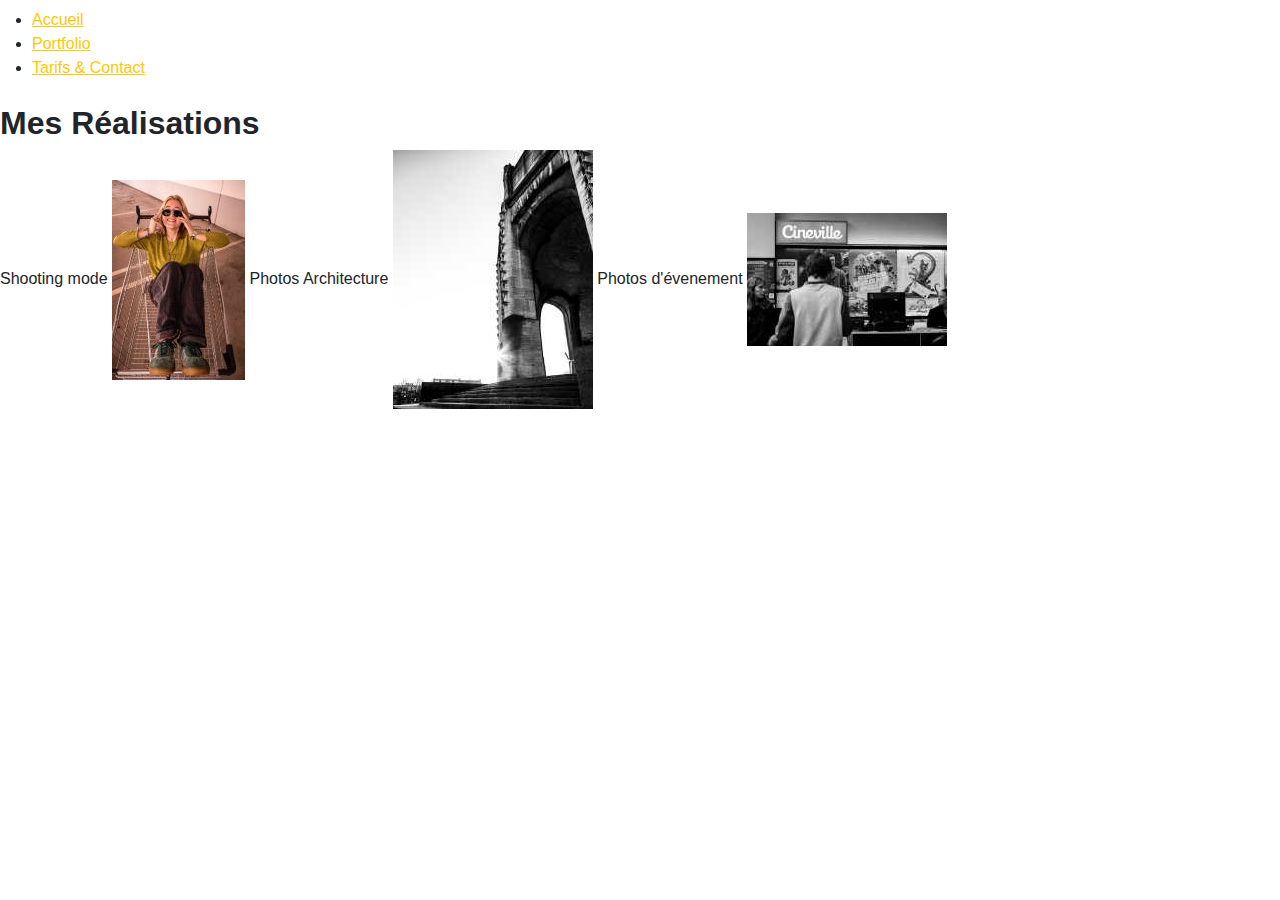
<file: pages/page2.html>
<!DOCTYPE html>
<html lang="fr">
<head>
    <meta charset="UTF-8">
    <meta name="viewport" content="width=device-width, initial-scale=1.0">
    <title>Portfolio - Studio Vision</title>
 <link rel="stylesheet" href="../css/mystyle.css">
</head>
<body>
    <nav class="navbar">
        <ul>
            <li><a href="../index.html">Accueil</a></li>
            <li><a href="page2.html">Portfolio</a></li>
        
            <li><a href="page3.html">Tarifs & Contact</a></li>
        </ul>
    </nav>
                
<main>
    <h2>Mes Réalisations</h2>

        <span>Shooting mode</span>
        <img src="../images/_7A2979.jpg" alt="Shooting mode">
    <span>Photos Architecture</span>
        <img src="../images/_7A5448.jpg" alt="Photos Architecture">
        <span>Photos d'évenement </span>
        <img src="../images/_7A2481.jpg"  alt="Photos dévenements">
    

    </main>
    </body> 
</html>
</file>
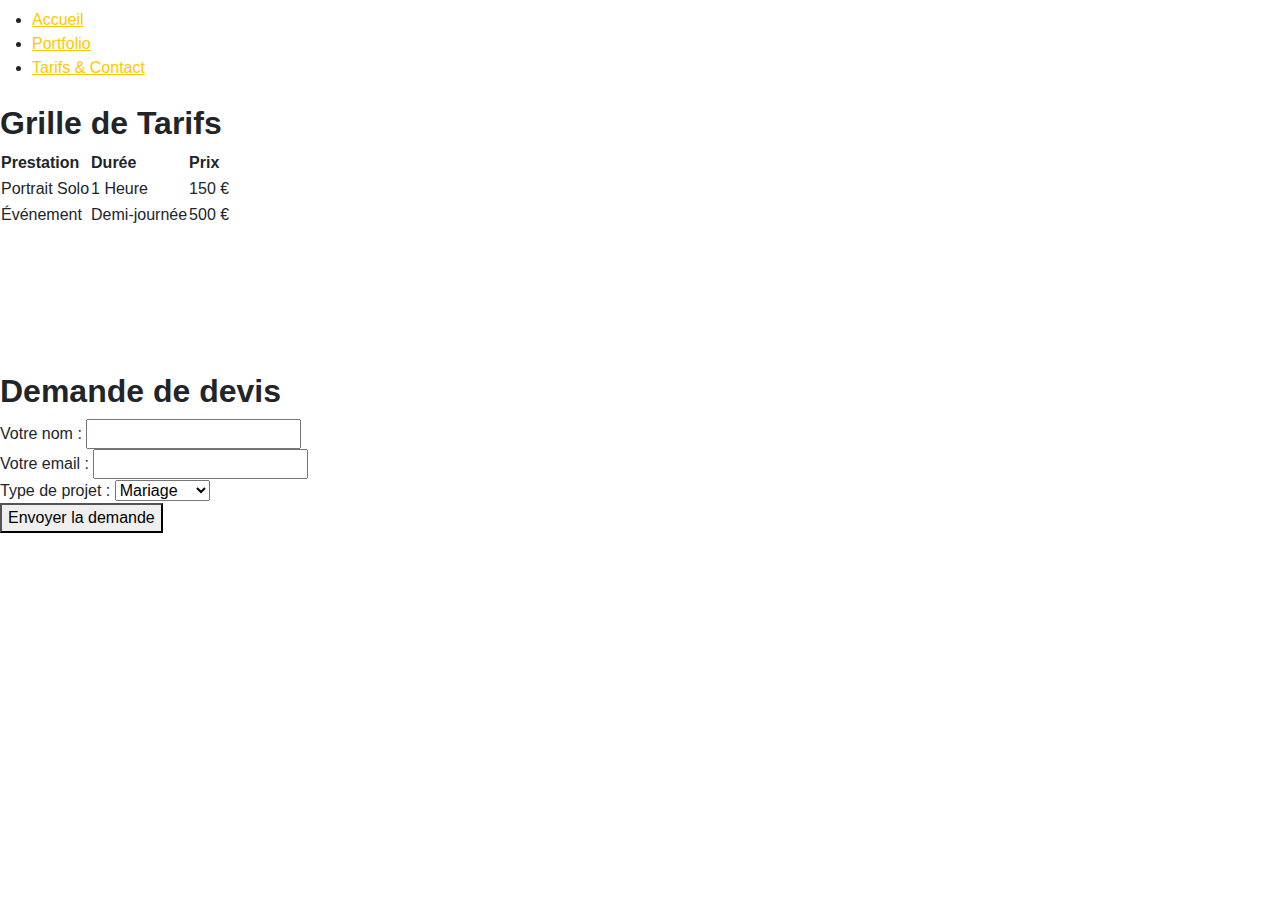
<file: pages/page3.html>
<!DOCTYPE html>
<html lang="fr">
<head>
    <meta charset="UTF-8">
    <meta name="viewport" content="width=device-width, initial-scale=1.0">
    <title>Tarifs et Contact</title>
    <link rel="stylesheet" href="../css/mystyle.css">
</head>
<body>
    <nav class="navbar">
        <ul>
            <li><a href="../index.html">Accueil</a></li>
            <li><a href="page2.html">Portfolio</a></li>
            <li><a href="page3.html">Tarifs & Contact</a></li>
        </ul>
    </nav>

    <main>
        <h2>Grille de Tarifs</h2>
        <table>
            <tr>
                <th>Prestation</th>
                <th>Durée</th>
                <th>Prix</th>
            </tr>
            <tr>
                <td>Portrait Solo</td>
                <td>1 Heure</td>
                <td>150 €</td>
            </tr>
            <tr>
                <td>Événement</td>
                <td>Demi-journée</td>
                <td>500 €</td>
            </tr>
        </table>

        <section class="contact-form">
            <h2>Demande de devis</h2>
            <form>
                <label for="name">Votre nom :</label>
                <input type="text" id="name" name="name" required><br>

                <label for="email">Votre email :</label>
                <input type="email" id="email" name="email" required><br>

                <label for="subject">Type de projet :</label>
                <select id="subject">
                    <option>Mariage</option>
                    <option>Portrait</option>
                    <option>Entreprise</option>
                </select><br>

                <button type="submit">Envoyer la demande</button>
            </form>
        </section>
    </main>
</body>
</html>
</file>
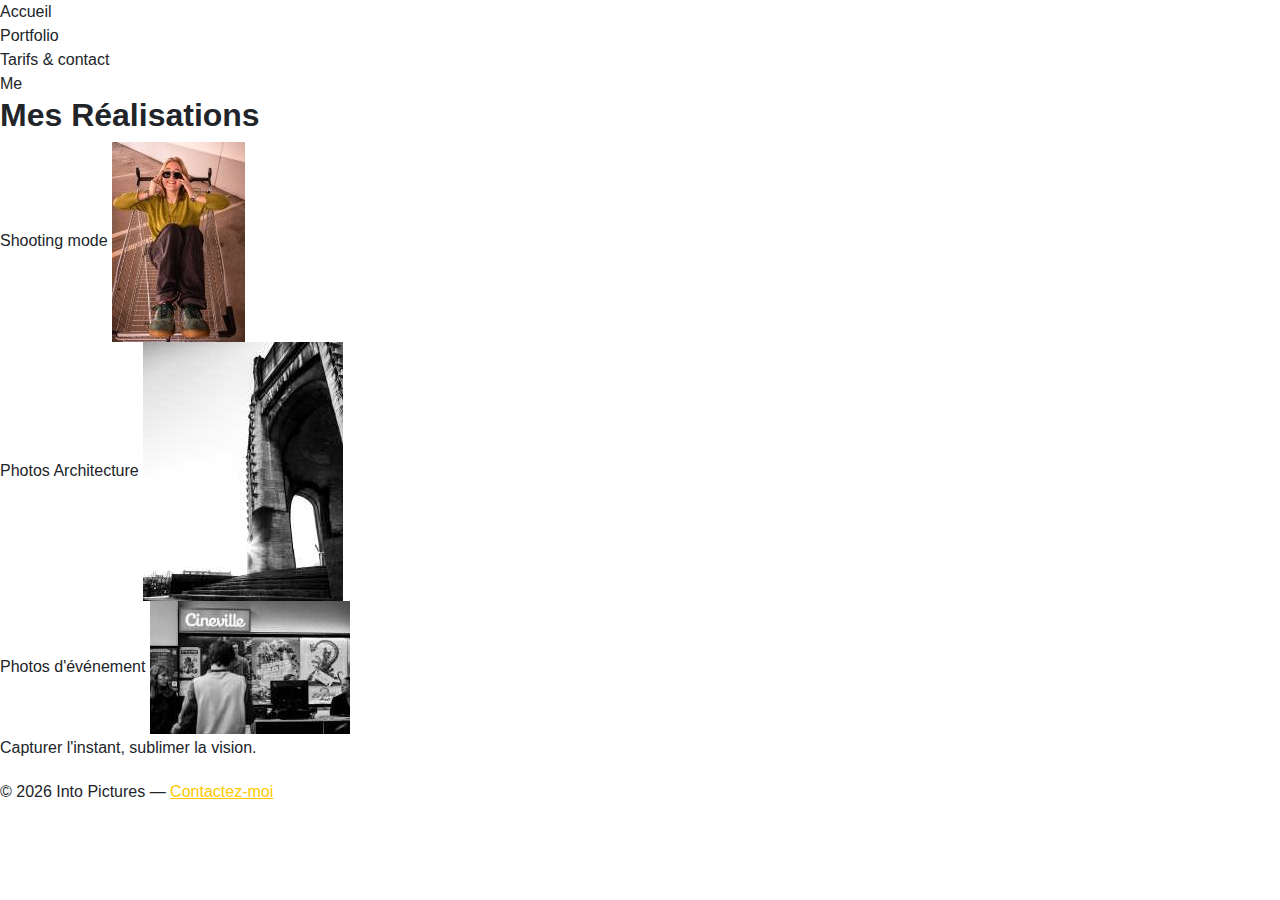
<file: pages/portfolio.html>
<!DOCTYPE html>
<html lang="fr">
<head>
    <meta charset="UTF-8">
    <meta name="viewport" content="width=device-width, initial-scale=1.0">
    <title>Portfolio - Studio Vision</title>
 <link rel="stylesheet" href="../css/mystyle.css">
</head>
<body>
    <header id="nav-wrapper">
        <nav>
            <div class="nav-container">
                <a href="/index.html" class="nav-link active">Accueil</a>
                <a href="/pages/portfolio.html" class="nav-link">Portfolio</a>
                <a href="/pages/tarifs.html" class="nav-link">Tarifs & contact</a>
                <a href="/pages/contact.html" class="nav-link">Me</a>
            </div>
        </nav>
    </header>
                
    <main class="portfolio-container">
        <h2>Mes Réalisations</h2>
        <div class="photo-grid">
        <div class="photo-item">
        <span class="photo-title">Shooting mode</span>
        <img src="../images/_7A2979.jpg" alt="Shooting mode">
        </div>

        <div class="photo-item">
            <span class="photo-title">Photos Architecture</span>
            <img src="../images/_7A5448.jpg" alt="Photos Architecture">
        </div>

        <div class="photo-item">
            <span class="photo-title">Photos d'événement</span>
            <img src="../images/_7A2481.jpg" alt="Photos d'événements">
        </div>
        </div>
    </main>
    <footer class="modern-footer">
            <div class="footer-content">
                <p>Capturer l'instant, sublimer la vision.</p>
                <div class="footer-bottom">
                    <p>&copy; 2026 Into Pictures — <a href="mailto:alexduede.photo@gmail.com">Contactez-moi</a></p>
                </div>
            </div>
    </footer>
    </body> 
</html>
</file>
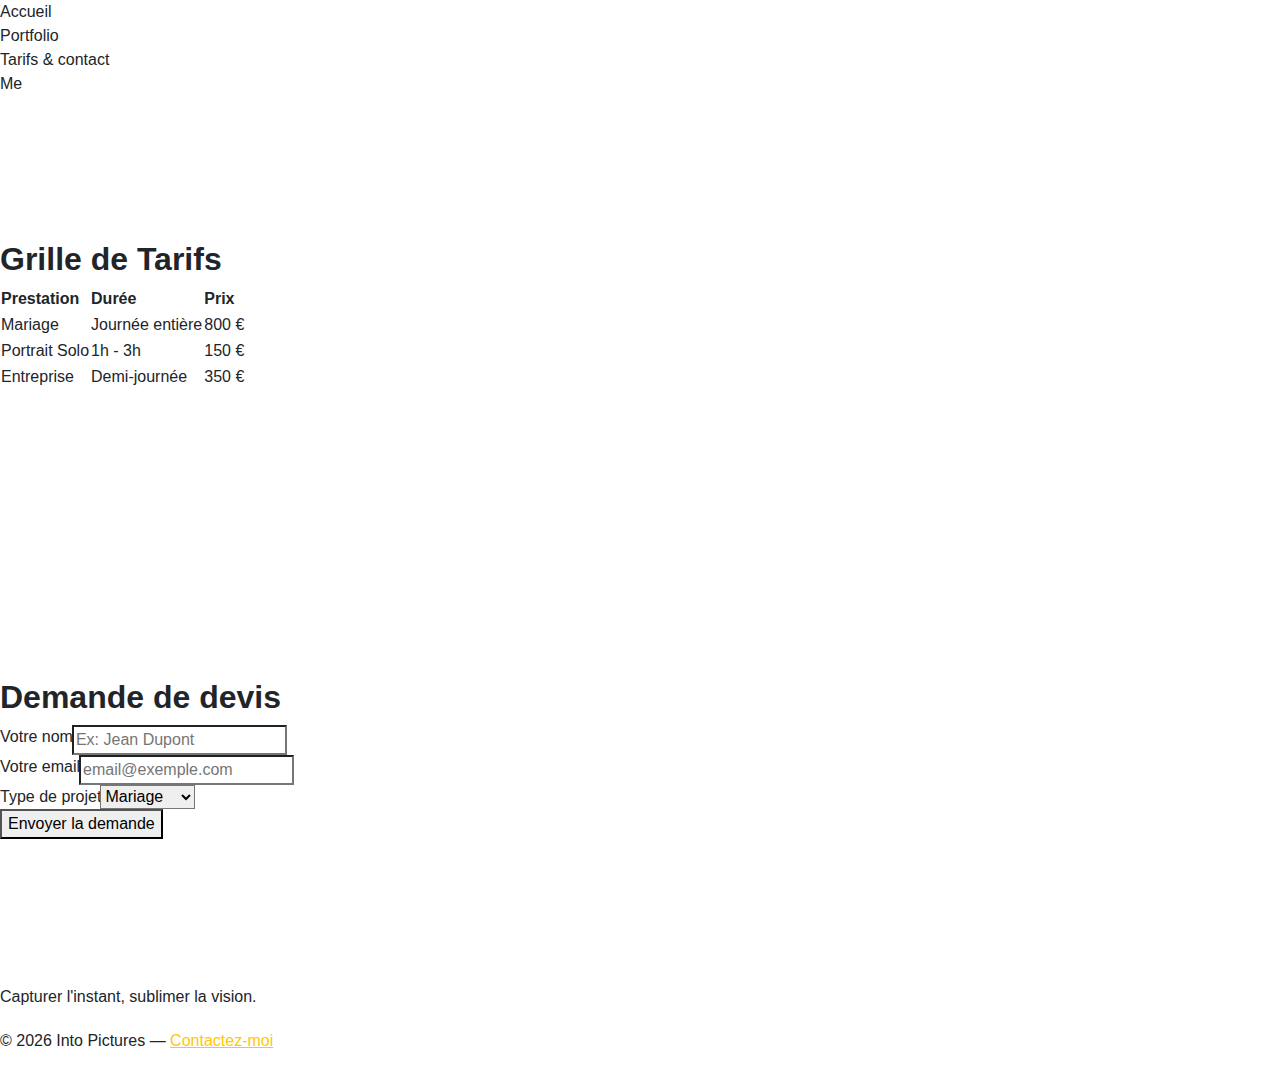
<file: pages/tarifs.html>
<!DOCTYPE html>
<html lang="fr">
<head>
    <meta charset="UTF-8">
    <meta name="viewport" content="width=device-width, initial-scale=1.0">
    <title>Tarifs et Contact</title>
    <link rel="stylesheet" href="../css/mystyle.css">
</head>
<body>
    <header id="nav-wrapper">
        <nav>
            <div class="nav-container">
                <a href="/index.html" class="nav-link active">Accueil</a>
                <a href="/pages/portfolio.html" class="nav-link">Portfolio</a>
                <a href="/pages/tarifs.html" class="nav-link">Tarifs & contact</a>
                <a href="/pages/contact.html" class="nav-link">Me</a>
            </div>
        </nav>
    </header>

    <main class="content-wrapper">
        <section class="pricing-section">
            <h2>Grille de Tarifs</h2>
            <div class="table-container">
                <table>
                    <thead>
                        <tr>
                            <th>Prestation</th>
                            <th>Durée</th>
                            <th>Prix</th>
                        </tr>
                    </thead>
                    <tbody>
                        <tr>
                            <td>Mariage</td>
                            <td>Journée entière</td>
                            <td class="price">800 €</td>
                        </tr>
                        <tr>
                            <td>Portrait Solo</td>
                            <td>1h - 3h</td>
                            <td class="price">150 €</td>
                        </tr>
                        <tr>
                            <td>Entreprise</td>
                            <td>Demi-journée</td>
                            <td class="price">350 €</td>
                        </tr>
                    </tbody>
                </table>
            </div>
        </section>

        <section class="contact-form">
            <h2>Demande de devis</h2>
            <div class="form-container">
                <form action="https://formspree.io/f/xzddbdvo" method="POST">
                    <div class="input-group">
                        <label for="name">Votre nom</label>
                        <input type="text" id="name" name="name" placeholder="Ex: Jean Dupont" required>
                    </div>

                    <div class="input-group">
                        <label for="email">Votre email</label>
                        <input type="email" id="email" name="email" placeholder="email@exemple.com" required>
                    </div>

                    <div class="input-group">
                        <label for="subject">Type de projet</label>
                        <select id="subject" name="subject">
                            <option value="mariage">Mariage</option>
                            <option value="portrait">Portrait</option>
                            <option value="entreprise">Entreprise</option>
                        </select>
                    </div>

                    <button type="submit" class="btn-submit">Envoyer la demande</button>
                </form>
            </div>
        </section>
    </main>
    <footer class="modern-footer">
            <div class="footer-content">
                <p>Capturer l'instant, sublimer la vision.</p>
                <div class="footer-bottom">
                    <p>&copy; 2026 Into Pictures — <a href="mailto:alexduede.photo@gmail.com">Contactez-moi</a></p>
                </div>
            </div>
    </footer>
</body>
</html>
</file>
